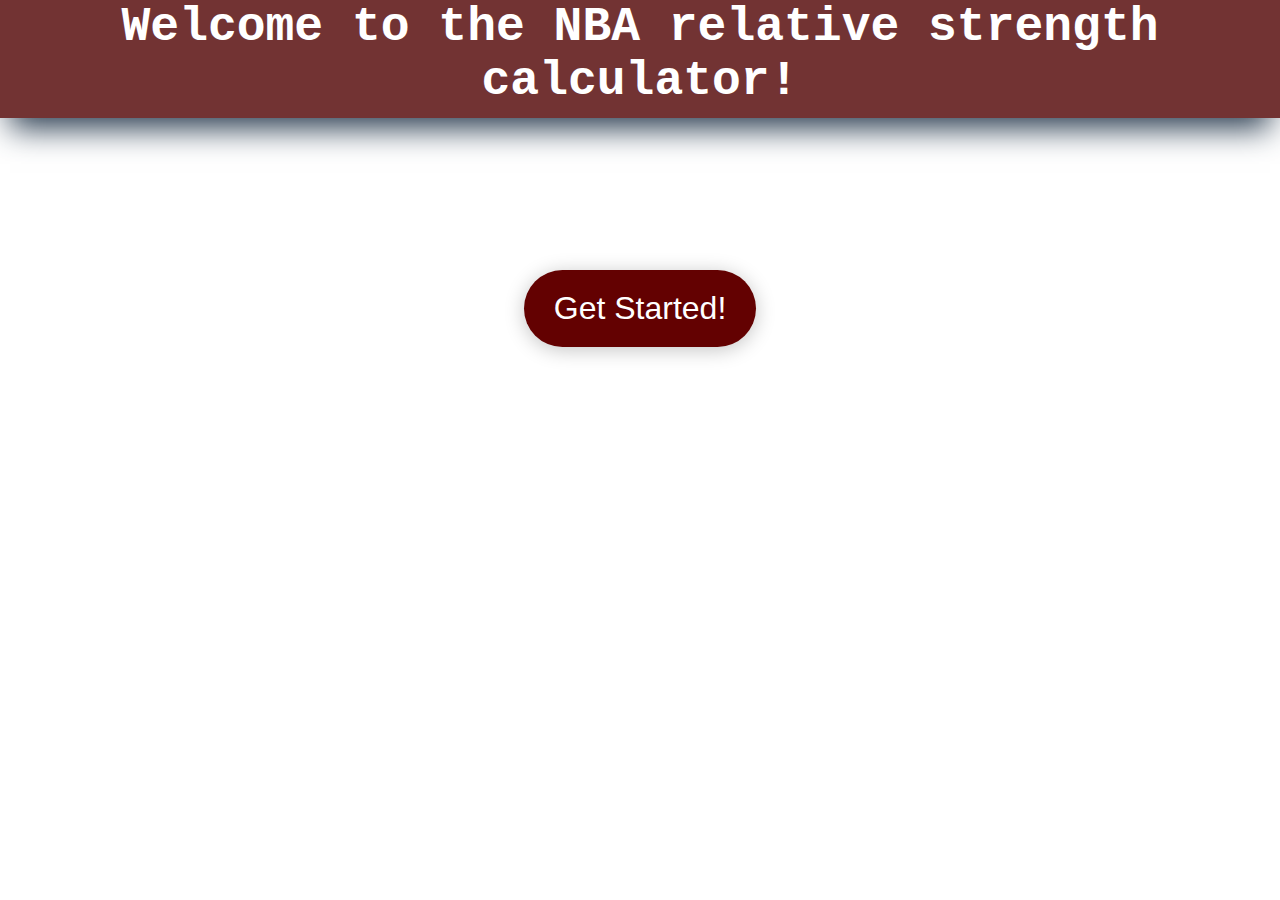
<file: index.html>
<html lang="en">
<head>
   <link rel="stylesheet" href="Landingpage.CSS">
  <meta charset="UTF-8">
  <meta http-equiv="X-UA-Compatible" content="IE=edge">
  <meta name="viewport" content="width=device-width, initial-scale=1.0">
</head>


<header>
  
</header>
<body>
  <div class="wrapper">
    <div class = "results_ref">
      <header class="overlay">
        <h1>Welcome to the NBA relative strength calculator!</h3>
      </header> 
    </div>
    <div class="info box">
      <a href="redirect/index.html" target="_parent"><button class = "btn">Get Started!</button></a>
    </div>
  </div>
</body>
</file>
<file: Landingpage.CSS>
*{padding: 0; margin: 0; box-sizing: border-box;}
 body{height: 250;}
 header .overlay {
   text-align: center;
   vertical-align: bottom;
   width: 100%;
   background-size: cover;
   background-attachment: fixed;
   position: bottom;
   overflow: hidden;
   border-radius: 0 0 0% 0% / 100%;
 }
 .wrapper{
  background: url('https://wallpapercave.com/wp/wp6389430.jpg');
  display:flex;
  flex-direction: column;
  min-height: 100vh;
  
 }
 .results_ref{
  height: auto;
  align-items: center;
  object-fit: contain;
  
 }
 h1 {
   font-family: 'Courier New', monospace;
   font-size: 3rem;
   color: rgb(255, 255, 255);
   margin-bottom: 0px;
   box-shadow: rgb(38, 57, 77) 0px 20px 30px -10px;  
   background-color: rgb(114, 51, 51);
   padding-bottom: 10px;
   text-align: center;
   }
 
 h3, p {
   font-family: 'Open Sans', sans-serif;
   margin-bottom: 30px;
   
   
 }
 .info{
  justify-content: center;
  height: 100%;
 }
 .box {
  border: 2px;
  border-radius: 4px;
  width: fit-content;
  height:fit-content;
  padding: 1.5rem;
  margin: 0 auto;
}
  
 button {
   border: none;
   outline: none; 
   padding: 20px 30px;
   border-radius: 50px;
   color: rgb(255, 255, 255);
   background-color: rgb(99, 1, 1);
   margin-bottom: 10px;
   margin-top: 8rem;
   box-shadow: 0 3px 20px 0 #0000003b;
   font-size: 2rem;
   
   
 }
 button:hover{
   cursor: pointer;
 }
 p{
  padding:0;
  font-family: 'Courier New', monospace;
  font-size: 3rem;
 }
</file>
